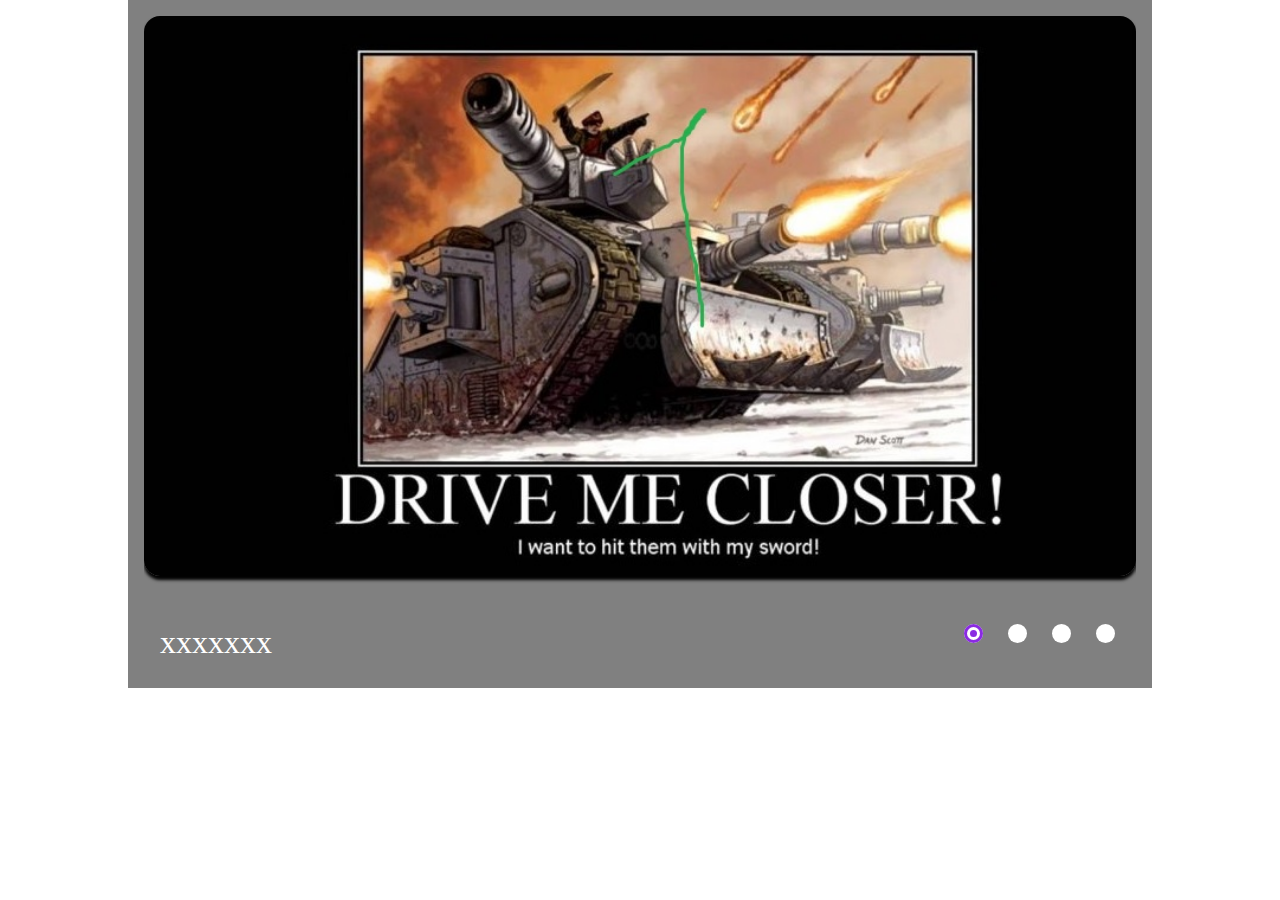
<file: index.html>
<!DOCTYPE html>
<html lang="en">

<head>
  <meta charset="UTF-8">
  <meta
    http-equiv="X-UA-Compatible"
    content="IE=edge"
  >
  <meta
    name="viewport"
    content="width=device-width, initial-scale=1.0"
  >
  <link
    rel="stylesheet"
    href="./secondary.css"
  >
  <title>Reslide</title>
</head>

<body>
  <div class="slider">

    <input
      class="slider__input"
      type="radio"
      name="selector"
      id="p1"
      checked
    >
    <input
      class="slider__input"
      type="radio"
      name="selector"
      id="p2"
    >
    <input
      class="slider__input"
      type="radio"
      name="selector"
      id="p3"
    >
    <input
      class="slider__input"
      type="radio"
      name="selector"
      id="p4"
    >


    <div class="slider__viewport">
      <div class="slider__scrool-holder">
        <!-- slide 1 -->
        <div class="slider__individual-slide">

          <img
            class="slider__img-tag"
            src="./assets/slide1.jpg"
            alt="1"
          >
          <div class="slider__descriptor">xxxxxxx</div>
        </div>
        <!-- slide2 -->
        <div class="slider__individual-slide">
          <img
            class="slider__img-tag"
            src="./assets/slide2.jpg"
            alt="2"
          >
          <div class="slider__descriptor">yyyyyyyy</div>
        </div>
        <!-- slide3 -->
        <div class="slider__individual-slide">

          <img
            class="slider__img-tag"
            src="./assets/slide3.jpg"
            alt="3"
          >
          <div class="slider__descriptor">zzzzzzz</div>
        </div>

        <!-- slide4 -->
        <div class="slider__individual-slide">

          <img
            class="slider__img-tag"
            src="./assets/slide3.jpg"
            alt="3"
          >
          <div class="slider__descriptor">lorem</div>
        </div>
      </div>
    </div>

    <div class="catch-area">

      <label
        class="catch-area__label"
        for="p1"
      >
        <span class="catch-area__custom-dot"></span>
      </label>

      <label
        class="catch-area__label"
        for="p2"
      >
        <span class="catch-area__custom-dot"></span>
      </label>

      <label
        class="catch-area__label"
        for="p3"
      >

        <span class="catch-area__custom-dot"></span>
      </label>

      <label
        class="catch-area__label"
        for="p4"
      >

        <span class="catch-area__custom-dot"></span>
      </label>
    </div>
    
  </div>

</body>

</html>
</file>
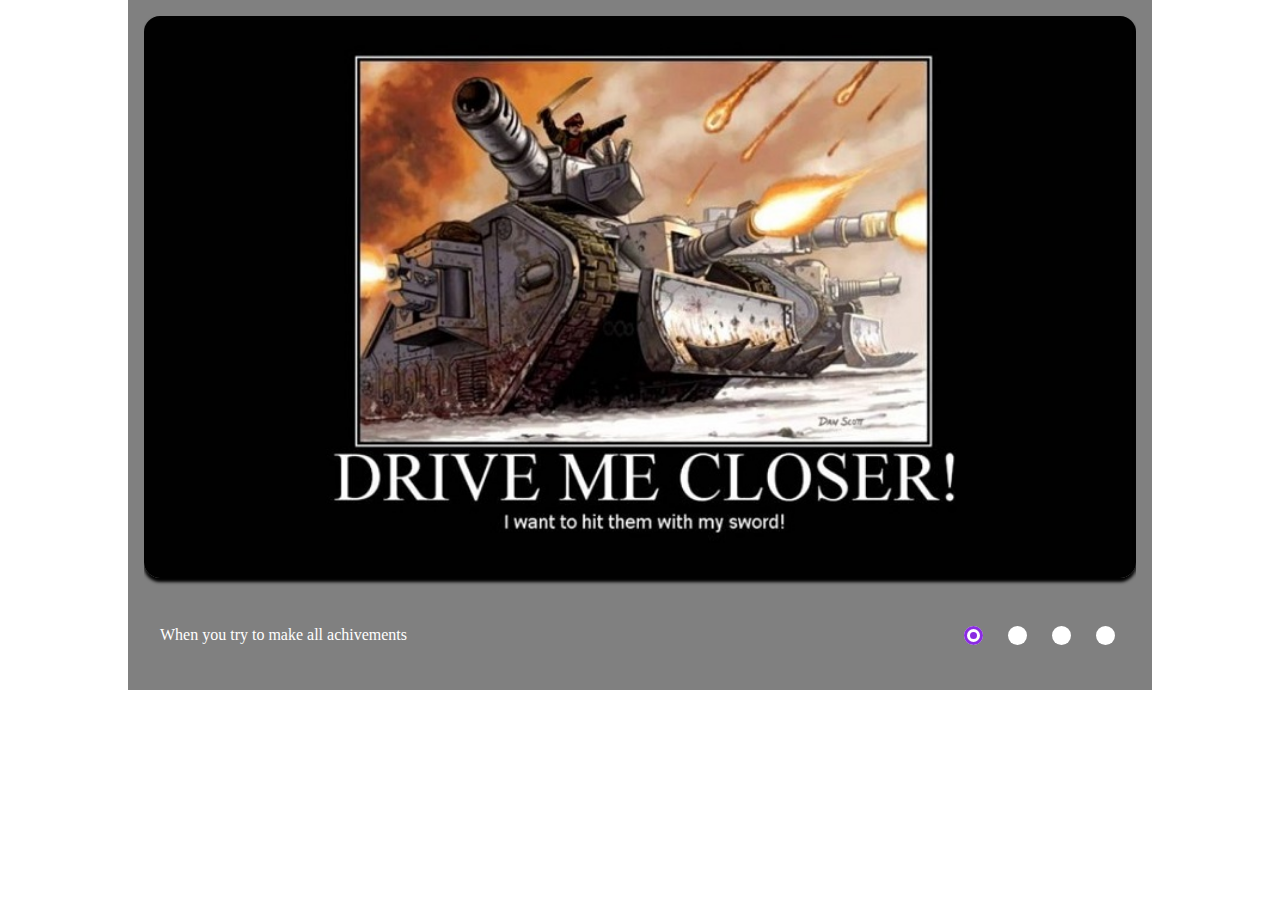
<file: cssMemSlider/index.html>
<!DOCTYPE html>
<html lang="en">

<head>
  <meta charset="UTF-8">
  <meta
    http-equiv="X-UA-Compatible"
    content="IE=edge"
  >
  <meta
    name="viewport"
    content="width=device-width, initial-scale=1.0"
  >
  <link
    rel="stylesheet"
    href="./secondary.css"
  >
  <title>cssMemSlider</title>
</head>

<body>
  <div class="slider">

    <input
      class="slider__input"
      type="radio"
      name="selector"
      id="p1"
      checked
    >
    <input
      class="slider__input"
      type="radio"
      name="selector"
      id="p2"
    >
    <input
      class="slider__input"
      type="radio"
      name="selector"
      id="p3"
    >
    <input
      class="slider__input"
      type="radio"
      name="selector"
      id="p4"
    >


    <div class="slider__viewport">
      <div class="slider__scrool-holder">
        <!-- slide 1 -->
        <div class="slider__individual-slide">

          <img
            class="slider__img-tag"
            src="./assets/mem3.jpg"
            alt="1"
          >
          <div class="slider__descriptor">When you try to make all achivements</div>
        </div>
        <!-- slide2 -->
        <div class="slider__individual-slide">
          <img
            class="slider__img-tag"
            src="./assets/mem4.jpg"
            alt="2"
          >
          <div class="slider__descriptor">Does we need another instrument?</div>
        </div>
        <!-- slide3 -->
        <div class="slider__individual-slide">

          <img
            class="slider__img-tag"
            src="./assets/mem1.jpg"
            alt="3"
          >
          <div class="slider__descriptor">Safety first...</div>
        </div>

        <!-- slide4 -->
        <div class="slider__individual-slide">

          <img
            class="slider__img-tag"
            src="./assets/mem2.jpg"
            alt="3"
          >
          <div class="slider__descriptor">Very clever picture discription</div>
        </div>
      </div>
    </div>

    <div class="catch-area">

      <label
        class="catch-area__label"
        for="p1"
      >
        <span class="catch-area__custom-dot"></span>
      </label>

      <label
        class="catch-area__label"
        for="p2"
      >
        <span class="catch-area__custom-dot"></span>
      </label>

      <label
        class="catch-area__label"
        for="p3"
      >

        <span class="catch-area__custom-dot"></span>
      </label>

      <label
        class="catch-area__label"
        for="p4"
      >

        <span class="catch-area__custom-dot"></span>
      </label>
    </div>

  </div>

</body>

</html>
</file>
<file: secondary.css>
* {
  scroll-behavior: smooth;
  box-sizing: border-box;
  padding: 0;
  margin: 0;
}

#p1:checked ~ .catch-area [for=p1] .catch-area__custom-dot {
  border: 0.4em solid #fff;
  outline: 0.2em solid blueviolet;
  outline-offset: -0.2em;
  background-color: blueviolet;
}

#p1:checked ~ .slider__viewport .slider__scrool-holder > * {
  transform: translateX(0%);
  transition: 0.3s;
}

#p2:checked ~ .catch-area [for=p2] .catch-area__custom-dot {
  border: 0.4em solid #fff;
  outline: 0.2em solid blueviolet;
  outline-offset: -0.2em;
  background-color: blueviolet;
}

#p2:checked ~ .slider__viewport .slider__scrool-holder > * {
  transform: translateX(-100%);
  transition: 0.3s;
}

#p3:checked ~ .catch-area [for=p3] .catch-area__custom-dot {
  border: 0.4em solid #fff;
  outline: 0.2em solid blueviolet;
  outline-offset: -0.2em;
  background-color: blueviolet;
}

#p3:checked ~ .slider__viewport .slider__scrool-holder > * {
  transform: translateX(-200%);
  transition: 0.3s;
}

#p4:checked ~ .catch-area [for=p4] .catch-area__custom-dot {
  border: 0.4em solid #fff;
  outline: 0.2em solid blueviolet;
  outline-offset: -0.2em;
  background-color: blueviolet;
}

#p4:checked ~ .slider__viewport .slider__scrool-holder > * {
  transform: translateX(-300%);
  transition: 0.3s;
}

.slider {
  background-color: gray;
  display: flex;
  flex-direction: column;
  align-items: center;
  justify-content: center;
  width: 80vw;
  margin: 0 auto;
  padding: 1rem;
}
@media screen and (max-width: 600px) {
  .slider {
    padding-bottom: 3rem;
  }
}
.slider__viewport {
  width: 100%;
  height: 100%;
}
.slider__scrool-holder {
  display: flex;
  flex-direction: row;
  flex-wrap: nowrap;
  overflow: hidden;
  -ms-scroll-snap-type: x mandatory;
      scroll-snap-type: x mandatory;
}
.slider__individual-slide {
  display: flex;
  flex-direction: column;
  justify-content: center;
  flex-shrink: 0;
  width: 100%;
  height: 100%;
  background-color: rgba(128, 128, 128, 0.844);
  transform-origin: center center;
  transform: scale(1);
  scroll-snap-align: center;
}
.slider__input {
  opacity: 0;
  width: 0;
  height: 0;
}
.slider__img-tag {
  display: block;
  overflow: hidden;
  margin-bottom: 2rem;
  border-radius: 1rem;
  box-shadow: 0 0.2rem 0.2rem #000;
}
@media screen and (max-width: 600px) {
  .slider__img-tag {
    margin-bottom: 3rem;
  }
}
.slider__descriptor {
  display: flex;
  flex-direction: row;
  height: 4rem;
  align-items: flex-start;
  display: block;
  font-size: 2rem;
  padding: 1rem;
  color: #fff;
}

.catch-area {
  height: 3rem;
  margin-top: -3rem;
  align-self: flex-end;
  z-index: 999;
}
.catch-area__anchor {
  opacity: 0;
}
.catch-area__label {
  display: inline-block;
  background-color: gray;
  width: 2.5rem;
  height: 2.5rem;
  cursor: pointer;
}
.catch-area__label:hover .catch-area__custom-dot {
  outline: 0.2em solid blueviolet;
  outline-offset: -0.2em;
}
.catch-area__label:active .catch-area__custom-dot {
  background-color: red;
}
.catch-area__label:focus .catch-area__custom-dot {
  background-color: violet;
}
.catch-area__custom-dot {
  display: block;
  height: 1.2em;
  width: 1.2em;
  background-color: #fff;
  border-radius: 100%;
}
@media screen and (max-width: 600px) {
  .catch-area {
    align-self: center;
    margin-top: -5rem;
  }
}/*# sourceMappingURL=secondary.css.map */
</file>
<file: cssMemSlider/secondary.css>
* {
  scroll-behavior: smooth;
  box-sizing: border-box;
  padding: 0;
  margin: 0;
}

#p1:checked ~ .catch-area [for='p1'] .catch-area__custom-dot {
  border: 0.4em solid #fff;
  outline: 0.2em solid blueviolet;
  outline-offset: -0.2em;
  background-color: blueviolet;
}

#p1:checked ~ .slider__viewport .slider__scrool-holder > * {
  transform: translateX(0%);
  transition: 0.3s;
}

#p2:checked ~ .catch-area [for='p2'] .catch-area__custom-dot {
  border: 0.4em solid #fff;
  outline: 0.2em solid blueviolet;
  outline-offset: -0.2em;
  background-color: blueviolet;
}

#p2:checked ~ .slider__viewport .slider__scrool-holder > * {
  transform: translateX(-100%);
  transition: 0.3s;
}

#p3:checked ~ .catch-area [for='p3'] .catch-area__custom-dot {
  border: 0.4em solid #fff;
  outline: 0.2em solid blueviolet;
  outline-offset: -0.2em;
  background-color: blueviolet;
}

#p3:checked ~ .slider__viewport .slider__scrool-holder > * {
  transform: translateX(-200%);
  transition: 0.3s;
}

#p4:checked ~ .catch-area [for='p4'] .catch-area__custom-dot {
  border: 0.4em solid #fff;
  outline: 0.2em solid blueviolet;
  outline-offset: -0.2em;
  background-color: blueviolet;
}

#p4:checked ~ .slider__viewport .slider__scrool-holder > * {
  transform: translateX(-300%);
  transition: 0.3s;
}

.slider {
  background-color: gray;
  display: flex;
  flex-direction: column;
  align-items: center;
  justify-content: center;
  width: 80vw;
  margin: 0 auto;
  padding: 1rem;
}
@media screen and (max-width: 600px) {
  .slider {
    padding-bottom: 3rem;
  }
}
.slider__viewport {
  width: 100%;
  height: 100%;
}
.slider__scrool-holder {
  display: flex;
  flex-direction: row;
  flex-wrap: nowrap;
  overflow: hidden;
  -ms-scroll-snap-type: x mandatory;
  scroll-snap-type: x mandatory;
}
.slider__individual-slide {
  display: flex;
  flex-direction: column;
  justify-content: center;
  flex-shrink: 0;
  width: 100%;
  height: 100%;
  background-color: rgba(128, 128, 128, 0.844);
  transform-origin: center center;
  transform: scale(1);
  scroll-snap-align: center;
}
.slider__input {
  opacity: 0;
  width: 0;
  height: 0;
}
.slider__img-tag {
  display: block;
  overflow: hidden;
  margin-bottom: 2rem;
  border-radius: 1rem;
  box-shadow: 0 0.2rem 0.2rem #000;
}
@media screen and (max-width: 600px) {
  .slider__img-tag {
    margin-bottom: 3rem;
  }
}
.slider__descriptor {
  display: flex;
  flex-direction: row;
  height: 4rem;
  align-items: flex-start;
  display: block;
  font-size: 1rem;
  padding: 1rem;
  color: #fff;
}

.catch-area {
  height: 3rem;
  margin-top: -3rem;
  align-self: flex-end;
  z-index: 999;
}
.catch-area__anchor {
  opacity: 0;
}
.catch-area__label {
  display: inline-block;
  background-color: gray;
  width: 2.5rem;
  height: 2.5rem;
  cursor: pointer;
}
.catch-area__label:hover .catch-area__custom-dot {
  outline: 0.2em solid blueviolet;
  outline-offset: -0.2em;
}
.catch-area__label:active .catch-area__custom-dot {
  background-color: red;
}
.catch-area__label:focus .catch-area__custom-dot {
  background-color: violet;
}
.catch-area__custom-dot {
  display: block;
  height: 1.2em;
  width: 1.2em;
  background-color: #fff;
  border-radius: 100%;
}
@media screen and (max-width: 600px) {
  .catch-area {
    align-self: center;
    margin-top: -5rem;
  }
} /*# sourceMappingURL=secondary.css.map */
</file>
